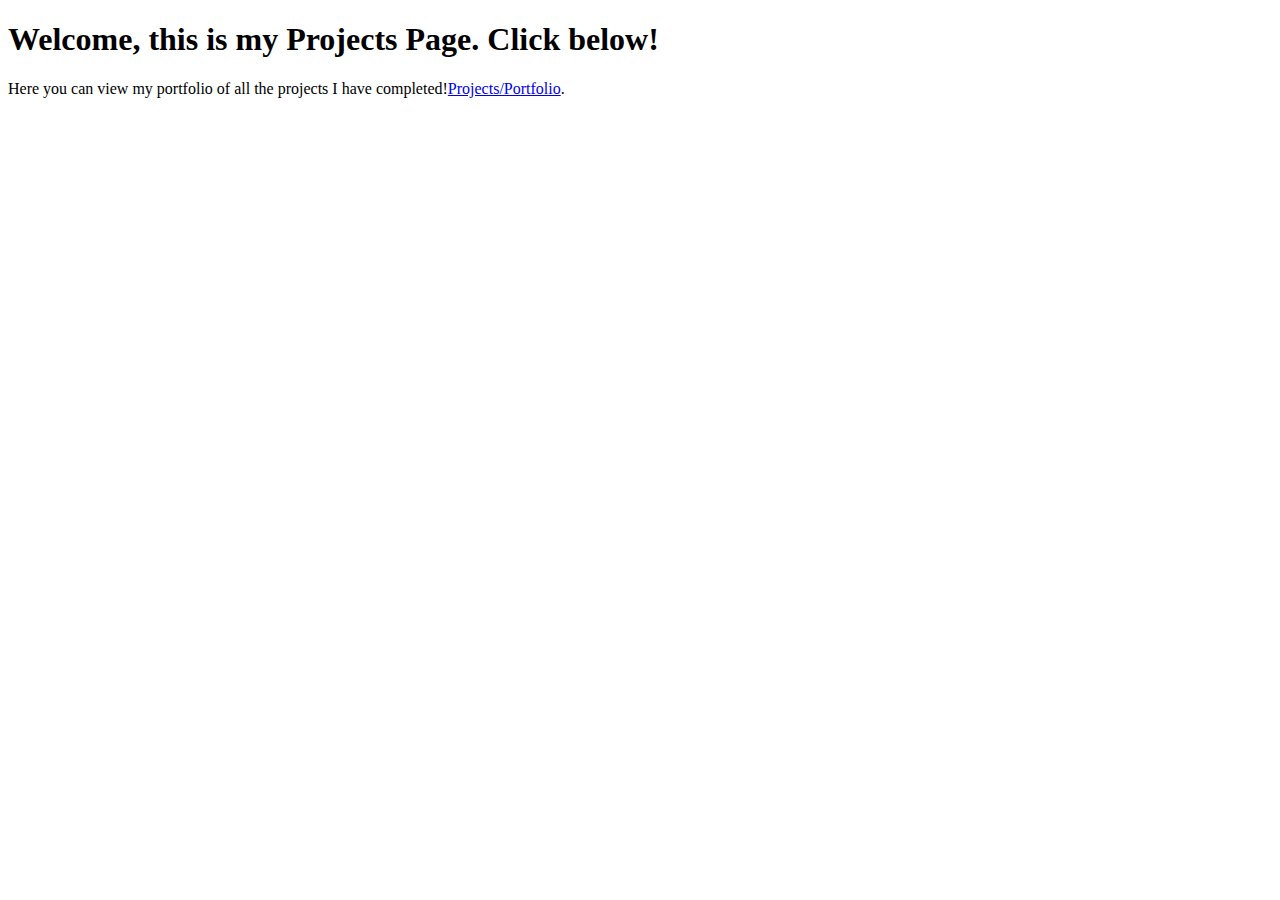
<file: Index.html>
<!DOCTYPE html>
<html lang="en">
<head>
    <meta charset="UTF-8">
    <meta name="viewport" content="width=device-width, initial-scale=1.0">
    <title>Projects</title>
</head>
<body>
    <h1>Welcome, this is my Projects Page. Click below!</h1>
    <p>Here you can view my portfolio of all the projects I have completed!<a href="project.html">Projects/Portfolio</a>.</p>
</body>
</html>
</file>
